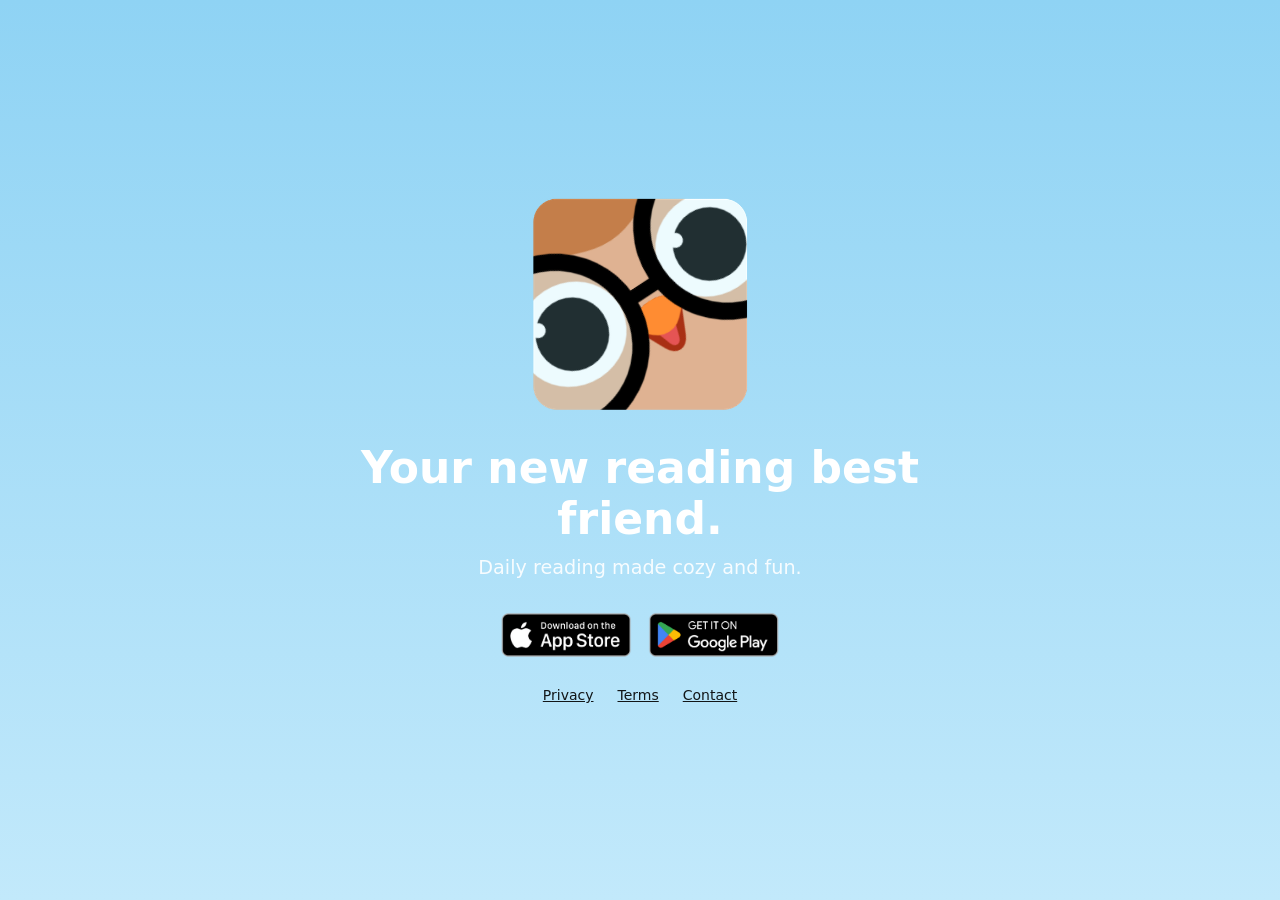
<file: index.html>
<!DOCTYPE html>
<html lang="en">

<head>
  <meta charset="UTF-8" />
  <meta name="viewport" content="width=device-width, initial-scale=1.0" />
  <title>Tala – Your reading friend</title>
  <link rel="stylesheet" href="styles.css" />
</head>

<body>
  <main class="hero">
    <!-- Tala character -->
    <img class="tala" src="assets/tala-center.png" alt="Tala, your reading buddy" />

    <!-- Copy -->
    <h1>Your new reading best friend.</h1>
    <p>Daily reading made cozy and fun.</p>

    <!-- Store buttons -->
    <div class="buttons">
      <a href="https://apps.apple.com/us/app/tala-your-reading-best-friend/id6759203026" target="_blank" rel="noopener noreferrer">
        <img src="assets/appstore.png" alt="Download on the App Store" />
      </a>

      <a href="#" target="_blank" rel="noopener noreferrer">
        <img src="assets/googleplay.png" alt="Get it on Google Play" />
      </a>
    </div>

    <!-- Footer links -->
    <footer class="footer">
      <a href="https://hoot.myfriendtala.com/privacy-policy" target="_blank" rel="noopener noreferrer">
        Privacy
      </a>

      <a href="https://hoot.myfriendtala.com/terms" target="_blank" rel="noopener noreferrer">
        Terms
      </a>

      <a href="mailto:hello@myfriendtala.com">
        Contact
      </a>
    </footer>

  </main>
</body>

</html>
</file>
<file: styles.css>
* {
  box-sizing: border-box;
  margin: 0;
  font-family: system-ui, -apple-system, BlinkMacSystemFont;
}

body {
  min-height: 100vh;
  background: linear-gradient(#8fd3f4, #c2e9fb);
  display: flex;
  justify-content: center;
  align-items: center;
}

.hero {
  text-align: center;
  max-width: 640px;
  padding: 2rem;
}

.tala {
  width: 220px;
  margin-bottom: 1.5rem;
}

h1 {
  font-size: 2.75rem;
  color: white;
  margin-bottom: 0.75rem;
}

p {
  font-size: 1.2rem;
  color: rgba(255, 255, 255, 0.9);
}

.buttons {
  margin-top: 2rem;
  display: flex;
  justify-content: center;
  gap: 1rem;
}

.buttons img {
  height: 48px;
  cursor: pointer;
}

/* --- Legal pages override --- */

body.legal-page {
  display: block;
  align-items: initial;
  justify-content: initial;
}

.legal {
  max-width: 800px;
  margin: 0 auto;
  padding: 3rem 1.5rem;
  color: white;
}

.legal h1 {
  font-size: 2.2rem;
  margin-bottom: 1.5rem;
}

.legal h2 {
  margin-top: 2.5rem;
  margin-bottom: 0.75rem;
}

.legal p,
.legal li {
  font-size: 1rem;
  line-height: 1.6;
  color: rgba(255, 255, 255, 0.95);
}

.legal ul {
  margin-left: 1.25rem;
  margin-top: 0.5rem;
}

.legal a {
  color: white;
  text-decoration: underline;
}

.footer {
  margin-top: 24px;
  display: flex;
  justify-content: center;
  gap: 24px; /* ← spacing knob */
  font-size: 14px;
}

.footer a {
  color: #000000;
  text-decoration: underline;
  opacity: 0.9;
}

.footer a:hover {
  opacity: 1;
}
</file>
